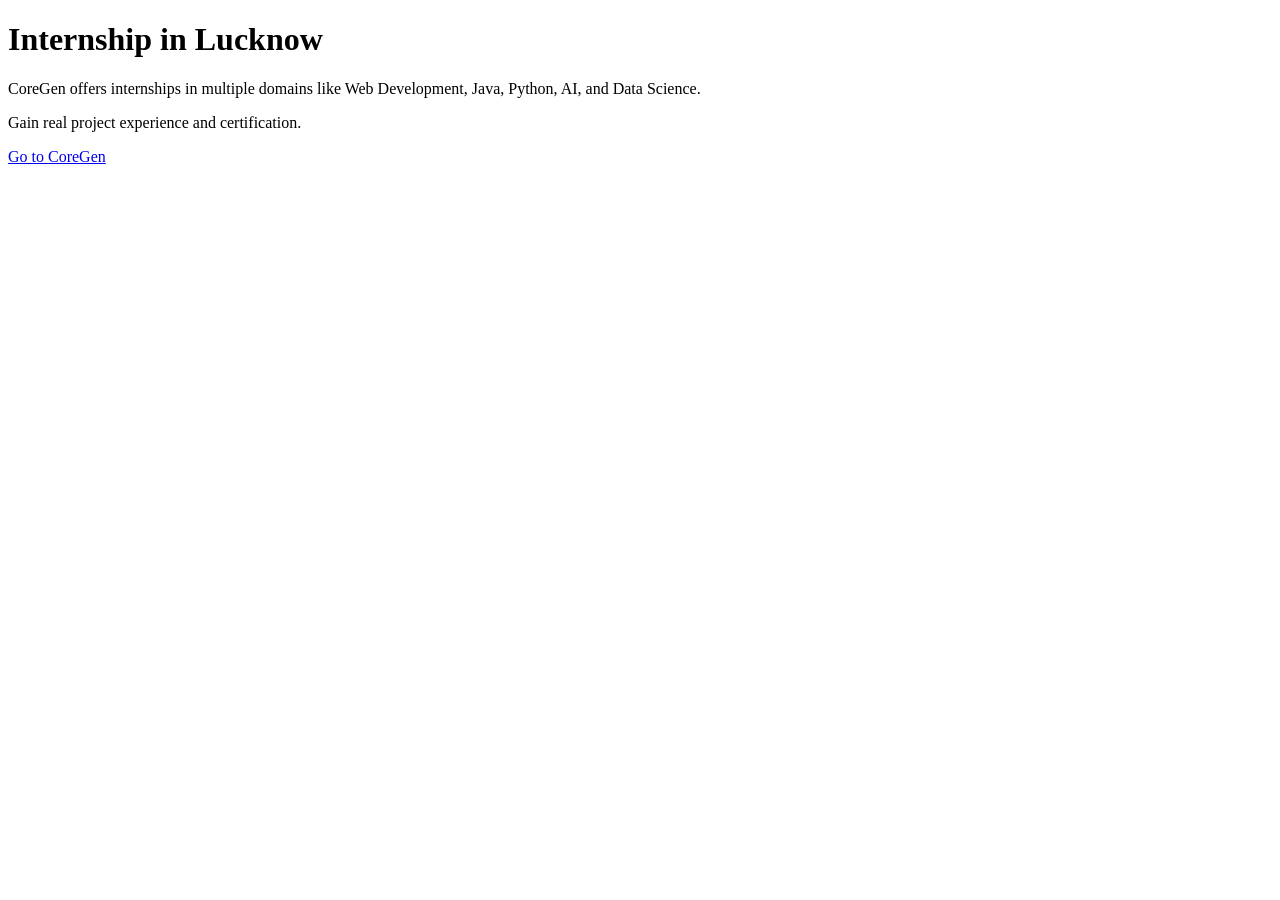
<file: internship.html>
<!DOCTYPE html>
<html>
<head>
<title>Internship in Lucknow for Students | CoreGen</title>

<meta name="description" content="Apply for internship in Lucknow for Web Development, Java, Python, AI, and Data Science.">

<link rel="canonical" href="https://coregen.in/internship.html">
</head>

<body>

<h1>Internship in Lucknow</h1>

<p>CoreGen offers internships in multiple domains like Web Development, Java, Python, AI, and Data Science.</p>

<p>Gain real project experience and certification.</p>

<a href="https://coregen.in">Go to CoreGen</a>

</body>
</html>
</file>
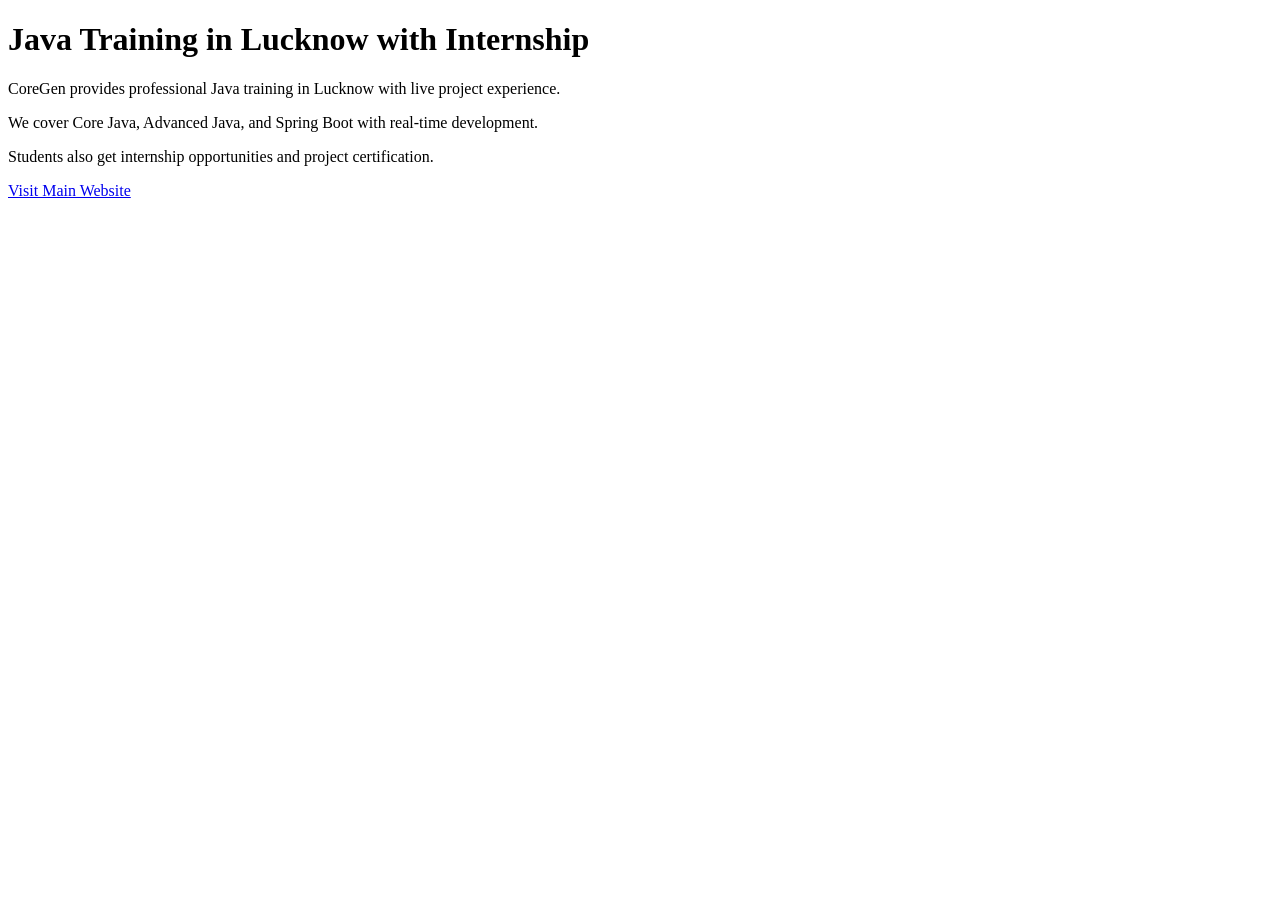
<file: java-training.html>
<!DOCTYPE html>
<html>
<head>
<title>Java Training in Lucknow with Internship | CoreGen</title>

<meta name="description" content="Join Java Spring Boot training in Lucknow with live projects and internship at CoreGen.">

<link rel="canonical" href="https://coregen.in/java-training.html">
</head>

<body>

<h1>Java Training in Lucknow with Internship</h1>

<p>CoreGen provides professional Java training in Lucknow with live project experience.</p>

<p>We cover Core Java, Advanced Java, and Spring Boot with real-time development.</p>

<p>Students also get internship opportunities and project certification.</p>

<a href="https://coregen.in">Visit Main Website</a>

</body>
</html>
</file>
